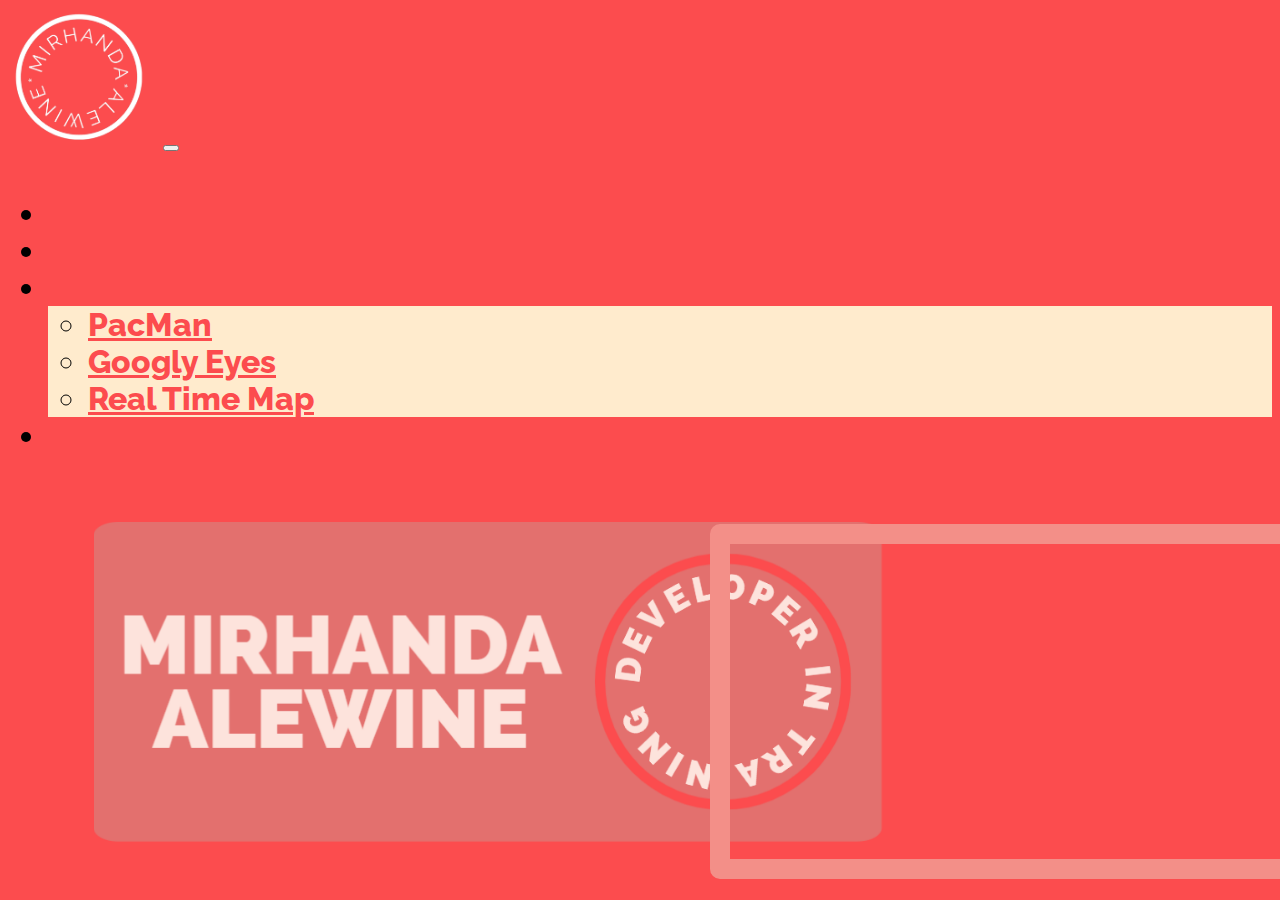
<file: index.html>
<!DOCTYPE html>
<html lang="en">
<head>
    <meta charset="UTF-8">
    <title>Mirhanda Alewine</title>
</head>
<body>
    <link href="https://cdn.jsdelivr.net/npm/bootstrap@5.1.3/dist/css/bootstrap.min.css" rel="stylesheet" integrity="sha384-1BmE4kWBq78iYhFldvKuhfTAU6auU8tT94WrHftjDbrCEXSU1oBoqyl2QvZ6jIW3" crossorigin="anonymous">
    <link href="styles.css" rel="stylesheet">

    <!--navigation bar-->
    <nav class="navbar navbar-expand-lg navbar-dark">
        <div class="container-fluid">
        <a class="navbar-brand" href="#">
            <img src="logo.png" width="140px" height="140px">
        </a>
        <button class="navbar-toggler" type="button" data-bs-toggle="collapse" data-bs-target="#navbarSupportedContent" aria-controls="navbarSupportedContent" aria-expanded="false" aria-label="Toggle navigation">
            <span class="navbar-toggler-icon"></span>
        </button>
        <div class="collapse navbar-collapse" id="navbarSupportedContent">
            <ul class="navbar-nav me-auto mb-2 mb-lg-0">
            <li class="nav-item">
                <a class="nav-link active" aria-current="page" href="index.html">HOME</a>
            </li>
            <li class="nav-item">
                <a class="nav-link" href="about.html">WHO'S THAT GIRL?</a>
            </li>
            <li class="nav-item dropdown">
                <a class="nav-link dropdown-toggle" href="#" id="navbarDropdown" role="button" data-bs-toggle="dropdown" aria-expanded="false">
                DOING THE WORK
                </a>
                <ul class="dropdown-menu" aria-labelledby="navbarDropdown">
                <li><a class="dropdown-item" href="pacman.html">PacMan</a></li>
                <li><a class="dropdown-item" href="eyes.html">Googly Eyes</a></li>
                <li><a class="dropdown-item" href="map.html">Real Time Map</a></li>
                </ul>
            </li>
            <li class="nav-item">
                <a class="nav-link" href="contact.html">LET'S CHAT</a>
            </li>
            </ul>
        </div>
        </div>
    </nav>

    <main class="home-grid">
        <div class="homepage">
            <img src="homepage.png" height="350px" width="903px">
        </div>
        <div class="intro-video">
            <iframe width="550" height="315" src="https://www.youtube.com/embed/ma3a-5VOM5E" class="frame-border" title="YouTube video player" frameborder="0" allow="accelerometer; autoplay; clipboard-write; encrypted-media; gyroscope; picture-in-picture" allowfullscreen></iframe>
        </div>
    </main>

    <script src="https://cdn.jsdelivr.net/npm/bootstrap@5.1.3/dist/js/bootstrap.bundle.min.js" integrity="sha384-ka7Sk0Gln4gmtz2MlQnikT1wXgYsOg+OMhuP+IlRH9sENBO0LRn5q+8nbTov4+1p" crossorigin="anonymous"></script>
</body>
</html>
</file>
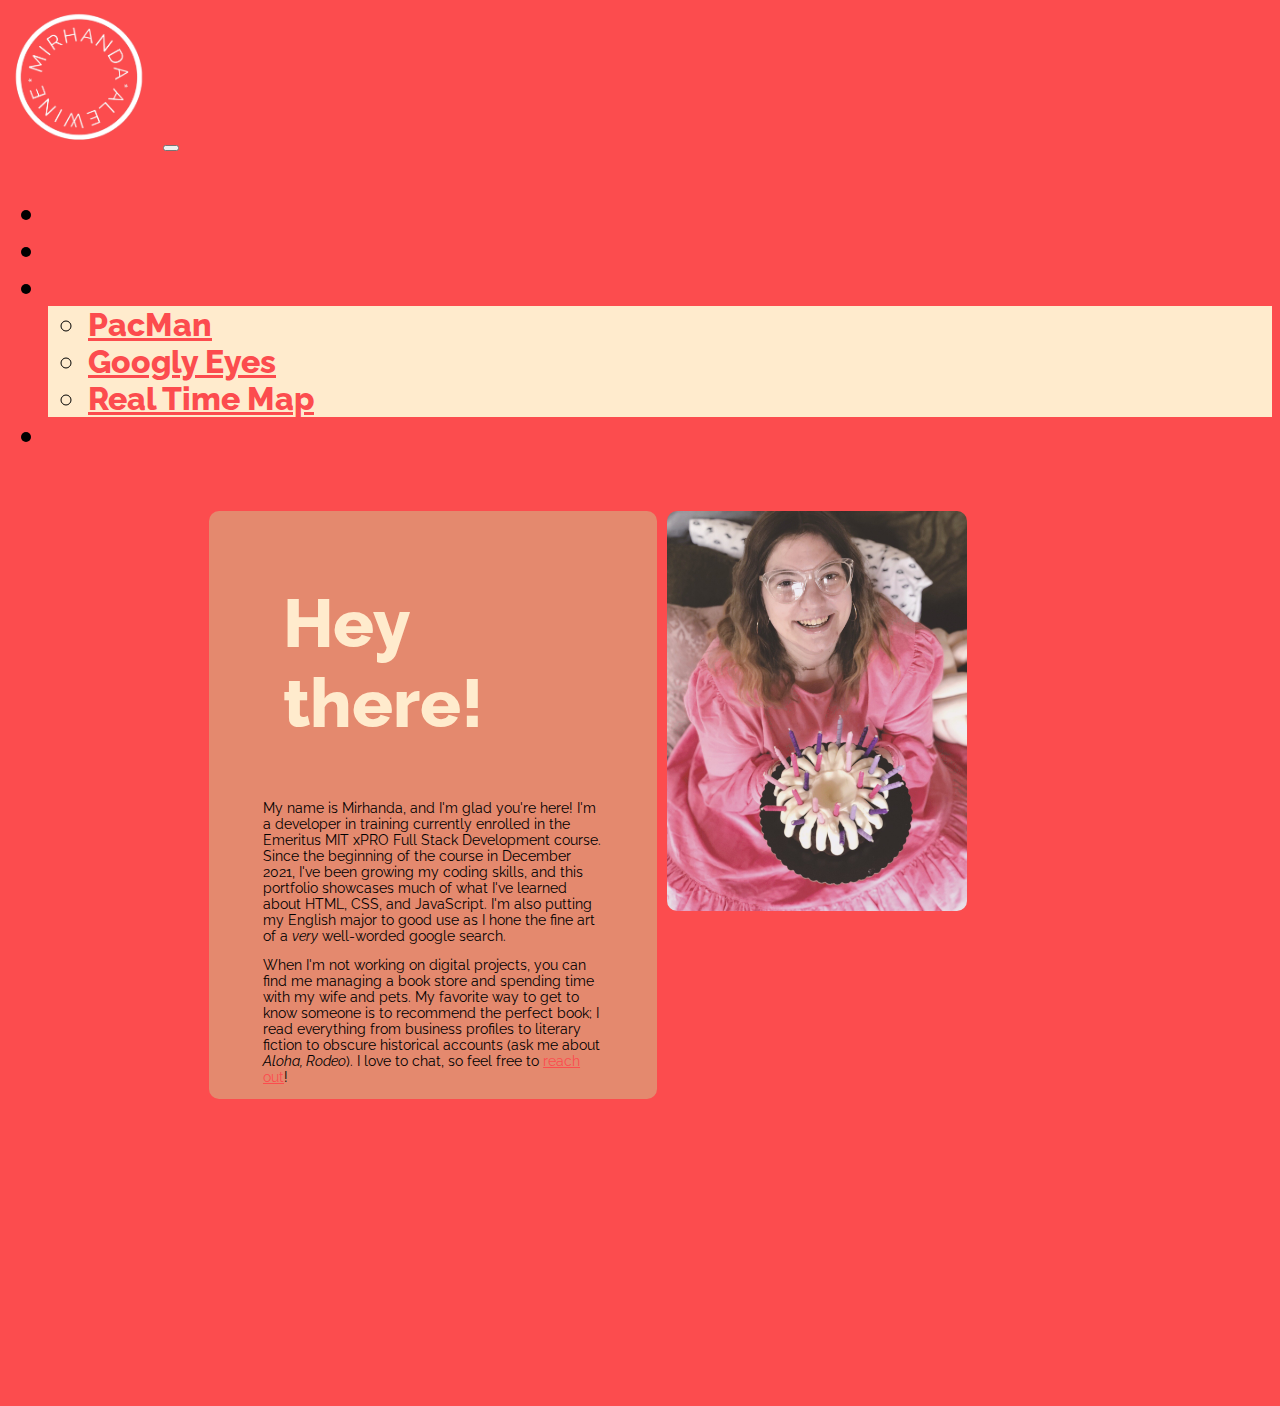
<file: about.html>
<!DOCTYPE html>
<html lang="en">
<head>
    <meta charset="UTF-8">
    <title>Mirhanda Alewine</title>
</head>
<body>
    <link href="https://cdn.jsdelivr.net/npm/bootstrap@5.1.3/dist/css/bootstrap.min.css" rel="stylesheet" integrity="sha384-1BmE4kWBq78iYhFldvKuhfTAU6auU8tT94WrHftjDbrCEXSU1oBoqyl2QvZ6jIW3" crossorigin="anonymous">
    <link href="styles.css" rel="stylesheet">

    <!--navigation bar-->
    <nav class="navbar navbar-expand-lg navbar-dark">
        <div class="container-fluid">
        <a class="navbar-brand" href="#">
            <img src="logo.png" width="140px" height="140px">
        </a>
        <button class="navbar-toggler" type="button" data-bs-toggle="collapse" data-bs-target="#navbarSupportedContent" aria-controls="navbarSupportedContent" aria-expanded="false" aria-label="Toggle navigation">
            <span class="navbar-toggler-icon"></span>
        </button>
        <div class="collapse navbar-collapse" id="navbarSupportedContent">
            <ul class="navbar-nav me-auto mb-2 mb-lg-0">
            <li class="nav-item">
                <a class="nav-link" aria-current="page" href="index.html">HOME</a>
            </li>
            <li class="nav-item">
                <a class="nav-link active" href="about.html">WHO'S THAT GIRL?</a>
            </li>
            <li class="nav-item dropdown">
                <a class="nav-link dropdown-toggle" href="#" id="navbarDropdown" role="button" data-bs-toggle="dropdown" aria-expanded="false">
                DOING THE WORK
                </a>
                <ul class="dropdown-menu" aria-labelledby="navbarDropdown">
                <li><a class="dropdown-item" href="pacman.html">PacMan</a></li>
                <li><a class="dropdown-item" href="eyes.html">Googly Eyes</a></li>
                <li><a class="dropdown-item" href="map.html">Real Time Map</a></li>
                </ul>
            </li>
            <li class="nav-item">
                <a class="nav-link" href="contact.html">LET'S CHAT</a>
            </li>
            </ul>
        </div>
        </div>
    </nav>

    <main class="about-grid">
    <div class="text-box"></div>
    <div class="bio">
        <br><h2>Hey there! </h2>
        <p>My name is Mirhanda, and I'm glad you're here! I'm a developer in training currently enrolled in the Emeritus MIT xPRO Full Stack Development course. Since the beginning of the course in December 2021, I've been growing my coding skills, and this portfolio showcases much of what I've learned about HTML, CSS, and JavaScript. I'm also putting my English major to good use as I hone the fine art of a <i>very</i> well-worded google search.</p><p>When I'm not working on digital projects, you can find me managing a book store and spending time with my wife and pets. My favorite way to get to know someone is to recommend the perfect book; I read everything from business profiles to literary fiction to obscure historical accounts (ask me about <i>Aloha, Rodeo</i>). I love to chat, so feel free to <a href="contact.html">reach out</a>!</p>
    </div>

    <div class="bio-image">
        <img src="bio-image.JPG" class="bio-image" height="400px" width="300px">
    </div>
    </main>

    <script src="https://cdn.jsdelivr.net/npm/bootstrap@5.1.3/dist/js/bootstrap.bundle.min.js" integrity="sha384-ka7Sk0Gln4gmtz2MlQnikT1wXgYsOg+OMhuP+IlRH9sENBO0LRn5q+8nbTov4+1p" crossorigin="anonymous"></script>
</body>
</html>
</file>
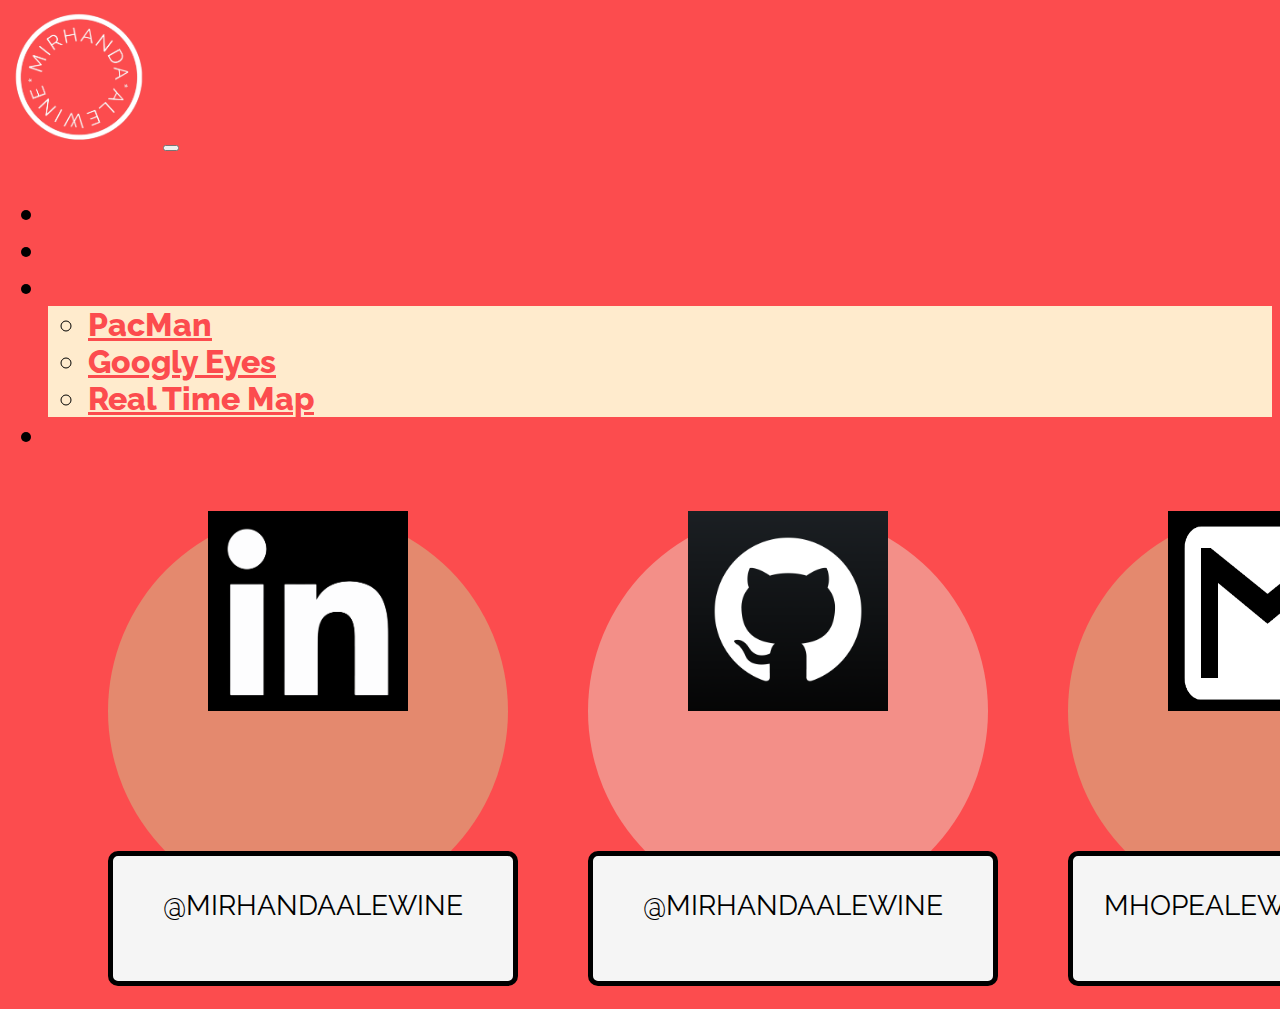
<file: contact.html>
<!DOCTYPE html>
<html lang="en">
<head>
    <meta charset="UTF-8">
    <title>Mirhanda Alewine</title>
</head>
<body>
    <link href="https://cdn.jsdelivr.net/npm/bootstrap@5.1.3/dist/css/bootstrap.min.css" rel="stylesheet" integrity="sha384-1BmE4kWBq78iYhFldvKuhfTAU6auU8tT94WrHftjDbrCEXSU1oBoqyl2QvZ6jIW3" crossorigin="anonymous">
    <link href="styles.css" rel="stylesheet">

    <!--navigation bar-->
    <nav class="navbar navbar-expand-lg navbar-dark">
        <div class="container-fluid">
        <a class="navbar-brand" href="#">
            <img src="logo.png" width="140px" height="140px">
        </a>
        <button class="navbar-toggler" type="button" data-bs-toggle="collapse" data-bs-target="#navbarSupportedContent" aria-controls="navbarSupportedContent" aria-expanded="false" aria-label="Toggle navigation">
            <span class="navbar-toggler-icon"></span>
        </button>
        <div class="collapse navbar-collapse" id="navbarSupportedContent">
            <ul class="navbar-nav me-auto mb-2 mb-lg-0">
            <li class="nav-item">
                <a class="nav-link" aria-current="page" href="index.html">HOME</a>
            </li>
            <li class="nav-item">
                <a class="nav-link" href="about.html">WHO'S THAT GIRL?</a>
            </li>
            <li class="nav-item dropdown">
                <a class="nav-link dropdown-toggle" href="#" id="navbarDropdown" role="button" data-bs-toggle="dropdown" aria-expanded="false">
                DOING THE WORK
                </a>
                <ul class="dropdown-menu" aria-labelledby="navbarDropdown">
                <li><a class="dropdown-item" href="pacman.html">PacMan</a></li>
                <li><a class="dropdown-item" href="eyes.html">Googly Eyes</a></li>
                <li><a class="dropdown-item" href="map.html">Real Time Map</a></li>
                </ul>
            </li>
            <li class="nav-item">
                <a class="nav-link active" href="contact.html">LET'S CHAT</a>
            </li>
            </ul>
        </div>
        </div>
    </nav>

    <main class="contact-grid">
        <div class="linkedIn-logo"><a href="https://www.linkedin.com/in/mirhandaalewine/" target="_blank"><img src="linkedin.png" height="200px" width="200px"></a></div>
        <div class="linkedIn-info"><br>@MIRHANDAALEWINE</div>
        <div class="github-logo"><a href="https://github.com/mirhandaalewine" target="_blank"><img src="github.png" height="200px" width="200px"></a></div>
        <div class="github-info"><br>@MIRHANDAALEWINE</div>
        <div class="email-logo"><img src="email.png" height="200px" width="200px"></div>
        <div class="email-info"><br>MHOPEALEWINE@GMAIL</div>
    </main>
    

    <script src="https://cdn.jsdelivr.net/npm/bootstrap@5.1.3/dist/js/bootstrap.bundle.min.js" integrity="sha384-ka7Sk0Gln4gmtz2MlQnikT1wXgYsOg+OMhuP+IlRH9sENBO0LRn5q+8nbTov4+1p" crossorigin="anonymous"></script>
</body>
</html>
</file>
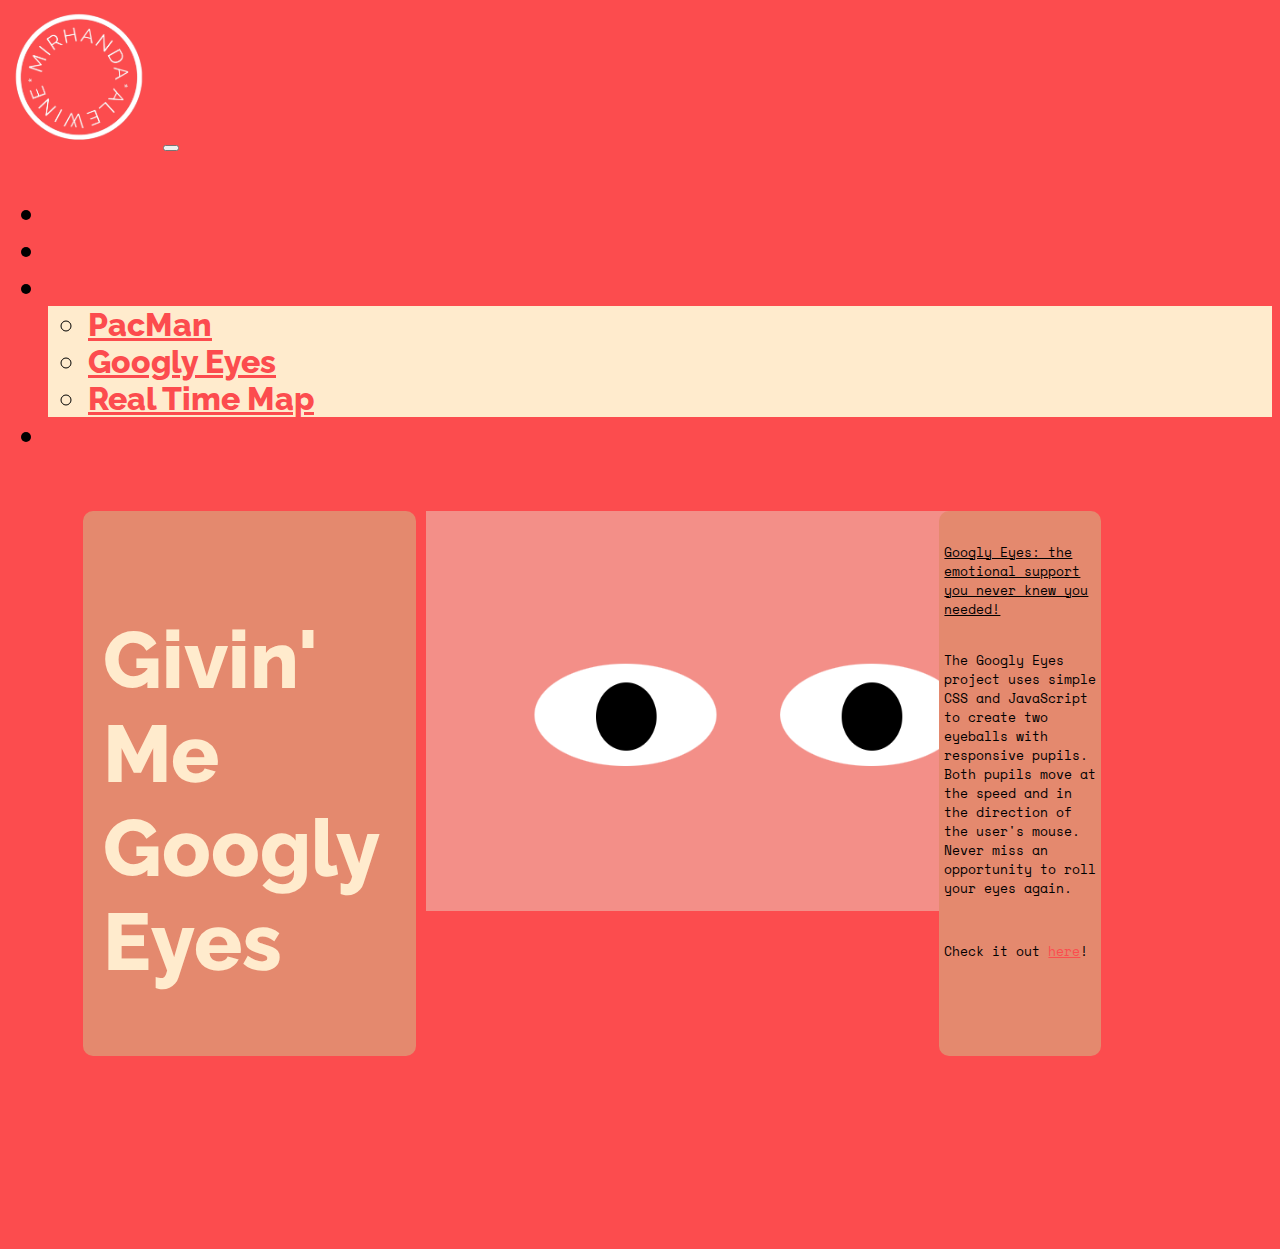
<file: eyes.html>
<!DOCTYPE html>
<html lang="en">
<head>
    <meta charset="UTF-8">
    <title>Mirhanda Alewine</title>
</head>
<body>
    <link href="https://cdn.jsdelivr.net/npm/bootstrap@5.1.3/dist/css/bootstrap.min.css" rel="stylesheet" integrity="sha384-1BmE4kWBq78iYhFldvKuhfTAU6auU8tT94WrHftjDbrCEXSU1oBoqyl2QvZ6jIW3" crossorigin="anonymous">
    <link href="styles.css" rel="stylesheet">

    <!--navigation bar-->
    <nav class="navbar navbar-expand-lg navbar-dark">
        <div class="container-fluid">
        <a class="navbar-brand" href="#">
            <img src="logo.png" width="140px" height="140px">
        </a>
        <button class="navbar-toggler" type="button" data-bs-toggle="collapse" data-bs-target="#navbarSupportedContent" aria-controls="navbarSupportedContent" aria-expanded="false" aria-label="Toggle navigation">
            <span class="navbar-toggler-icon"></span>
        </button>
        <div class="collapse navbar-collapse" id="navbarSupportedContent">
            <ul class="navbar-nav me-auto mb-2 mb-lg-0">
            <li class="nav-item">
                <a class="nav-link" aria-current="page" href="index.html">HOME</a>
            </li>
            <li class="nav-item">
                <a class="nav-link" href="about.html">WHO'S THAT GIRL?</a>
            </li>
            <li class="nav-item dropdown">
                <a class="nav-link active dropdown-toggle" href="#" id="navbarDropdown" role="button" data-bs-toggle="dropdown" aria-expanded="false">
                DOING THE WORK
                </a>
                <ul class="dropdown-menu" aria-labelledby="navbarDropdown">
                <li><a class="dropdown-item" href="pacman.html">PacMan</a></li>
                <li><a class="dropdown-item" href="eyes.html">Googly Eyes</a></li>
                <li><a class="dropdown-item" href="map.html">Real Time Map</a></li>
                </ul>
            </li>
            <li class="nav-item">
                <a class="nav-link" href="contact.html">LET'S CHAT</a>
            </li>
            </ul>
        </div>
        </div>
    </nav>

    <main class="project-grid">

    <div class="title">
        <br><br><h2> Givin' Me Googly Eyes</h2>
    </div>
    <div class="image">
        <img src="eyes.png" clas="image" height="400" width="650">
    </div>
    <div class="description">
        <p><br><u>Googly Eyes: the emotional support you never knew you needed!</u><br><br></p>
        <p>The Googly Eyes project uses simple CSS and JavaScript to create two eyeballs with responsive pupils. Both pupils move at the speed and in the direction of the user's mouse. Never miss an opportunity to roll your eyes again.</p><br>
        <p>Check it out <a href="https://mirhandaalewine.github.io/googlyEyes/" target="_blank">here</a>!</p>
    </div>

    </main>
    <script src="https://cdn.jsdelivr.net/npm/bootstrap@5.1.3/dist/js/bootstrap.bundle.min.js" integrity="sha384-ka7Sk0Gln4gmtz2MlQnikT1wXgYsOg+OMhuP+IlRH9sENBO0LRn5q+8nbTov4+1p" crossorigin="anonymous"></script>
</body>
</html>
</file>
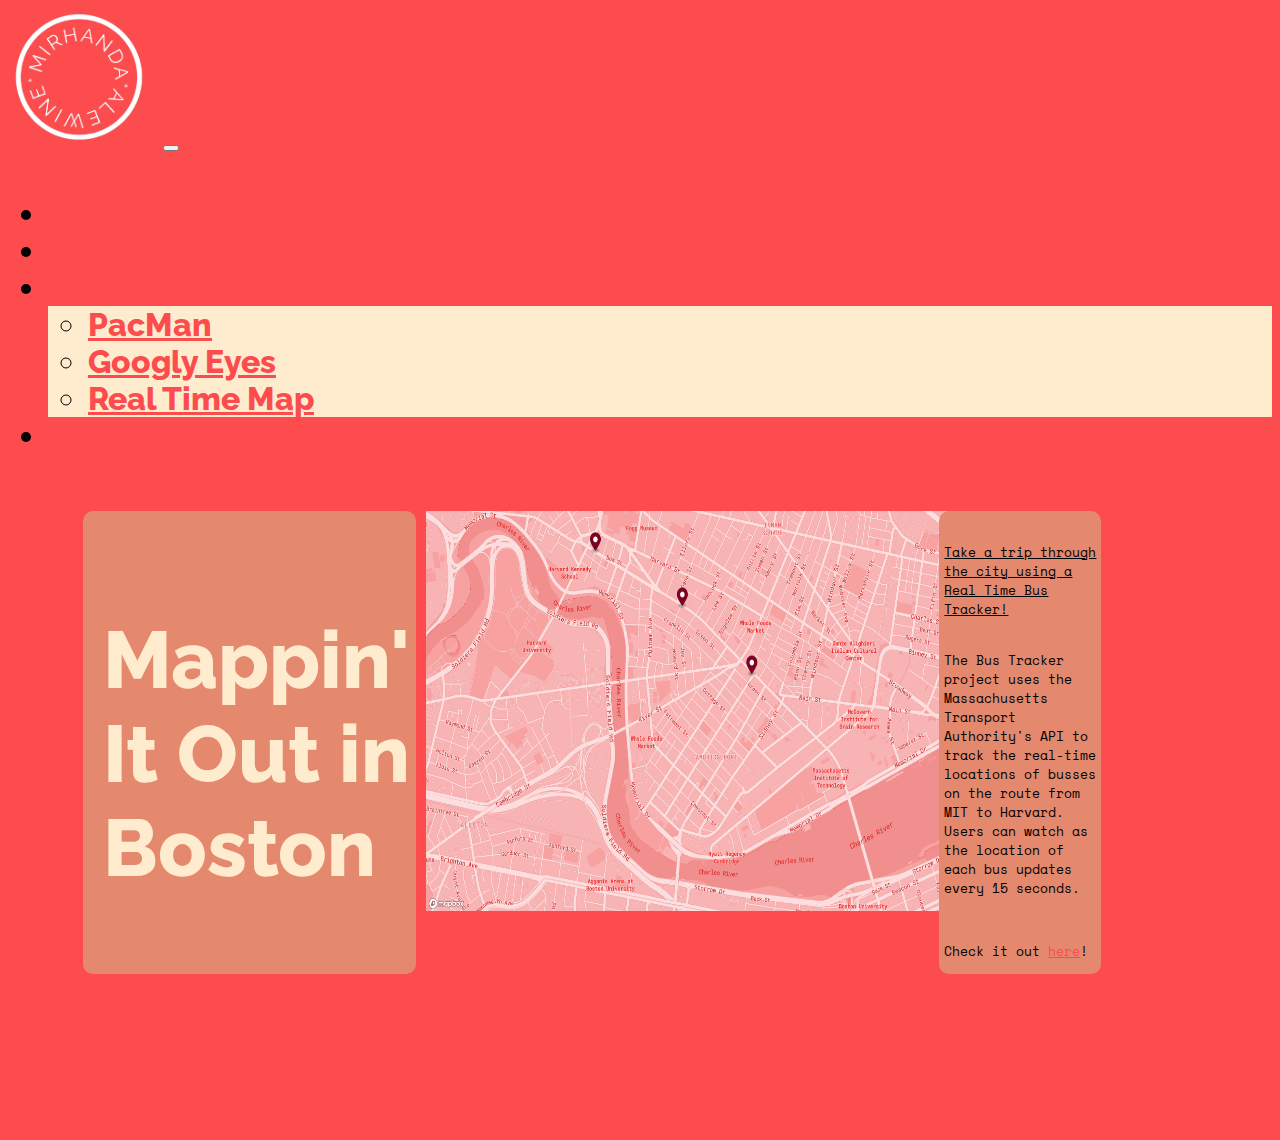
<file: map.html>
<!DOCTYPE html>
<html lang="en">
<head>
    <meta charset="UTF-8">
    <title>Mirhanda Alewine</title>
</head>
<body>
    <link href="https://cdn.jsdelivr.net/npm/bootstrap@5.1.3/dist/css/bootstrap.min.css" rel="stylesheet" integrity="sha384-1BmE4kWBq78iYhFldvKuhfTAU6auU8tT94WrHftjDbrCEXSU1oBoqyl2QvZ6jIW3" crossorigin="anonymous">
    <link href="styles.css" rel="stylesheet">

    <!--navigation bar-->
    <nav class="navbar navbar-expand-lg navbar-dark">
        <div class="container-fluid">
        <a class="navbar-brand" href="#">
            <img src="logo.png" width="140px" height="140px">
        </a>
        <button class="navbar-toggler" type="button" data-bs-toggle="collapse" data-bs-target="#navbarSupportedContent" aria-controls="navbarSupportedContent" aria-expanded="false" aria-label="Toggle navigation">
            <span class="navbar-toggler-icon"></span>
        </button>
        <div class="collapse navbar-collapse" id="navbarSupportedContent">
            <ul class="navbar-nav me-auto mb-2 mb-lg-0">
            <li class="nav-item">
                <a class="nav-link" aria-current="page" href="index.html">HOME</a>
            </li>
            <li class="nav-item">
                <a class="nav-link" href="about.html">WHO'S THAT GIRL?</a>
            </li>
            <li class="nav-item dropdown">
                <a class="nav-link active dropdown-toggle" href="#" id="navbarDropdown" role="button" data-bs-toggle="dropdown" aria-expanded="false">
                DOING THE WORK
                </a>
                <ul class="dropdown-menu" aria-labelledby="navbarDropdown">
                <li><a class="dropdown-item" href="pacman.html">PacMan</a></li>
                <li><a class="dropdown-item" href="eyes.html">Googly Eyes</a></li>
                <li><a class="dropdown-item" href="map.html">Real Time Map</a></li>
                </ul>
            </li>
            <li class="nav-item">
                <a class="nav-link" href="contact.html">LET'S CHAT</a>
            </li>
            </ul>
        </div>
        </div>
    </nav>

    <main class="project-grid">

        <div class="title">
            <br><br><h2>Mappin' It Out in Boston</h2>
        </div>
        <div class="image">
            <img src="map.png" class="image" height="400" width="650">
        </div>
        <div class="description">
            <p><br><u>Take a trip through the city using a Real Time Bus Tracker!</u><br><br></p>
            <p>The Bus Tracker project uses the Massachusetts Transport Authority's API to track the real-time locations of busses on the route from MIT to Harvard. Users can watch as the location of each bus updates every 15 seconds.</p><br>
            <p>Check it out <a href="https://mirhandaalewine.github.io/realTimeBusTracker/" target="_blank">here</a>!</p>
        </div>
    
    </main>
    <script src="https://cdn.jsdelivr.net/npm/bootstrap@5.1.3/dist/js/bootstrap.bundle.min.js" integrity="sha384-ka7Sk0Gln4gmtz2MlQnikT1wXgYsOg+OMhuP+IlRH9sENBO0LRn5q+8nbTov4+1p" crossorigin="anonymous"></script>
</body>
</html>
</file>
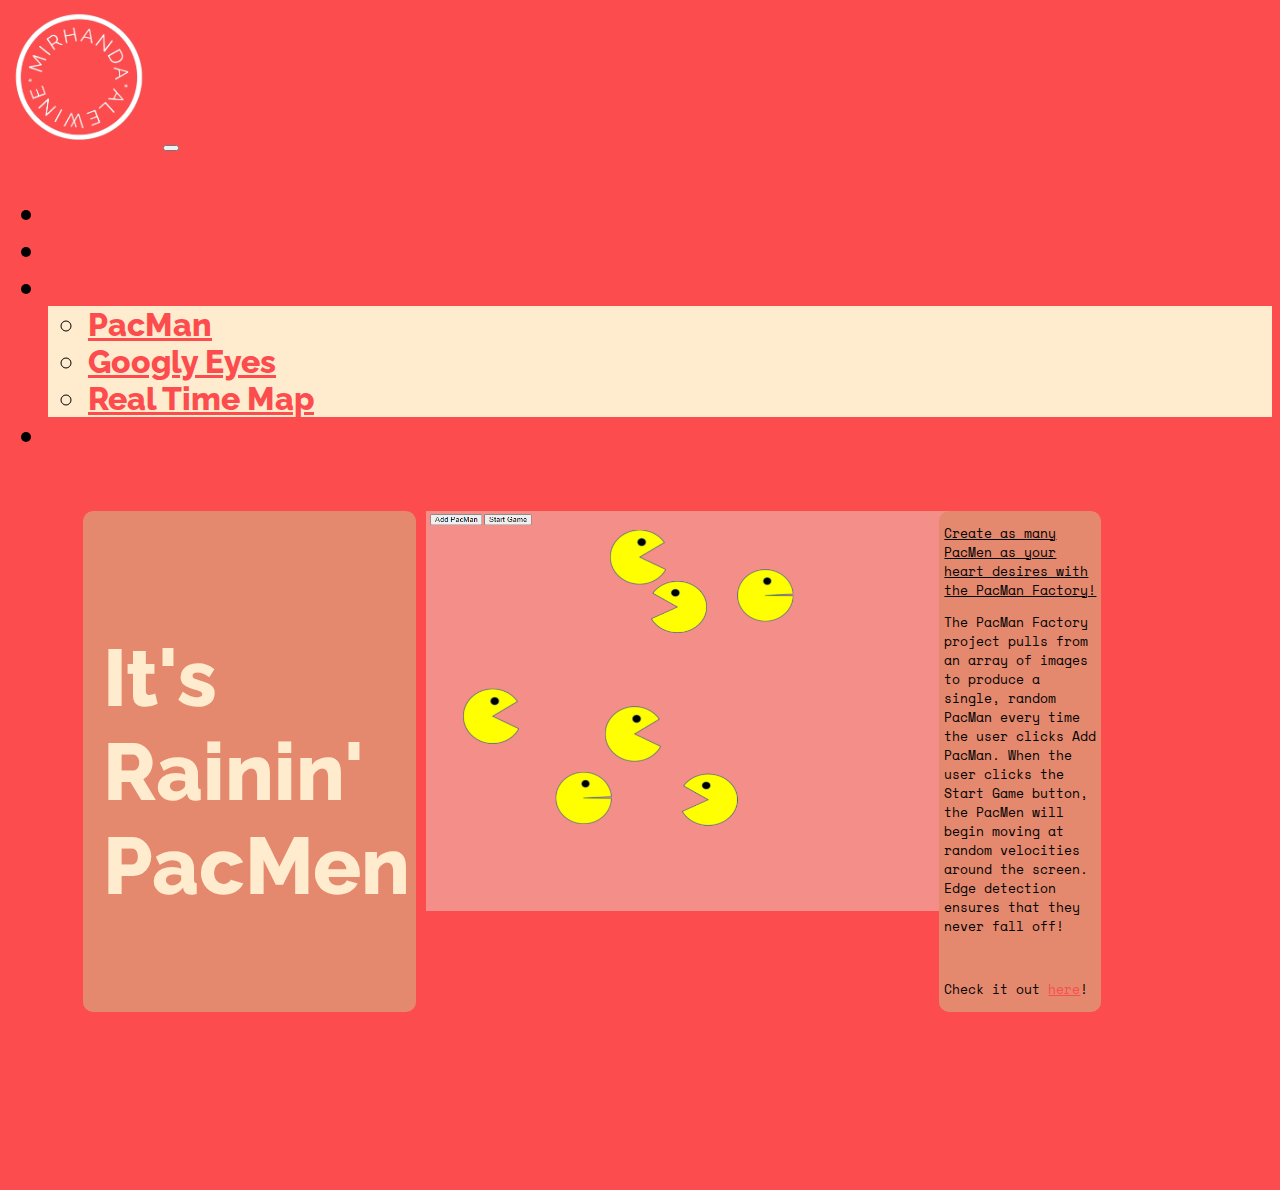
<file: pacman.html>
<!DOCTYPE html>
<html lang="en">
<head>
    <meta charset="UTF-8">
    <title>Mirhanda Alewine</title>
</head>
<body>
    <link href="https://cdn.jsdelivr.net/npm/bootstrap@5.1.3/dist/css/bootstrap.min.css" rel="stylesheet" integrity="sha384-1BmE4kWBq78iYhFldvKuhfTAU6auU8tT94WrHftjDbrCEXSU1oBoqyl2QvZ6jIW3" crossorigin="anonymous">
    <link href="styles.css" rel="stylesheet">

    <!--navigation bar-->
    <nav class="navbar navbar-expand-lg navbar-dark">
        <div class="container-fluid">
        <a class="navbar-brand" href="#">
            <img src="logo.png" width="140px" height="140px">
        </a>
        <button class="navbar-toggler" type="button" data-bs-toggle="collapse" data-bs-target="#navbarSupportedContent" aria-controls="navbarSupportedContent" aria-expanded="false" aria-label="Toggle navigation">
            <span class="navbar-toggler-icon"></span>
        </button>
        <div class="collapse navbar-collapse" id="navbarSupportedContent">
            <ul class="navbar-nav me-auto mb-2 mb-lg-0">
            <li class="nav-item">
                <a class="nav-link" aria-current="page" href="index.html">HOME</a>
            </li>
            <li class="nav-item">
                <a class="nav-link" href="about.html">WHO'S THAT GIRL?</a>
            </li>
            <li class="nav-item dropdown">
                <a class="nav-link active dropdown-toggle" href="#" id="navbarDropdown" role="button" data-bs-toggle="dropdown" aria-expanded="false">
                DOING THE WORK
                </a>
                <ul class="dropdown-menu" aria-labelledby="navbarDropdown">
                <li><a class="dropdown-item" href="pacman.html">PacMan</a></li>
                <li><a class="dropdown-item" href="eyes.html">Googly Eyes</a></li>
                <li><a class="dropdown-item" href="map.html">Real Time Map</a></li>
                </ul>
            </li>
            <li class="nav-item">
                <a class="nav-link" href="contact.html">LET'S CHAT</a>
            </li>
            </ul>
        </div>
        </div>
    </nav>

    <main class="project-grid">

        <div class="title">
            <br><br><br><h2>It's Rainin' PacMen</h2>
        </div>
        <div class="image">
            <img src="pacman.png" class="image" height="400" width="650">
        </div>
        <div class="description">
            <p><u>Create as many PacMen as your heart desires with the PacMan Factory!</u><br></p>
            <p>The PacMan Factory project pulls from an array of images to produce a single, random PacMan every time the user clicks Add PacMan. When the user clicks the Start Game button, the PacMen will begin moving at random velocities around the screen. Edge detection ensures that they never fall off!</p><br>
            <p>Check it out <a href="https://mirhandaalewine.github.io/pacManFactory/" target="_blank">here</a>!</p>
        </div>
    
    </main>

    <script src="https://cdn.jsdelivr.net/npm/bootstrap@5.1.3/dist/js/bootstrap.bundle.min.js" integrity="sha384-ka7Sk0Gln4gmtz2MlQnikT1wXgYsOg+OMhuP+IlRH9sENBO0LRn5q+8nbTov4+1p" crossorigin="anonymous"></script>
</body>
</html>
</file>
<file: styles.css>
@import url('https://fonts.googleapis.com/css2?family=Merriweather:wght@900&family=Raleway:wght@500&family=Smokum&family=Space+Mono&display=swap');

body {
    background-color: #FC4C4E;
}

h2 {
    font-family: 'Raleway', sans-serif;
    color: blanchedalmond;
    font-size: 5em;
    font-weight: 800;
    padding-left: 20px;
}

::selection {
    background: black;
    color: blanchedalmond;
}

.navbar {
    background-color: #FC4C4E;
    font-family: 'Raleway', sans-serif;
    font-size: 2em;
    font-weight: 800;
}

.navbar-brand {
    font-size: 2em;
}

.dropdown-menu {
    font-family: 'Raleway', sans-serif;
    background-color: blanchedalmond;
}

.dropdown-menu:hover {
    background-color: #f38f88;
}

a:link {
    color:#FC4C4E;
}

a:visited {
    color:#61241f;
}

.rounded-edges {
    border-radius: 10px;
}

.home-grid {
    display: grid;
    grid-template-columns: repeat(9, 1fr);
}

.homepage {
    grid-column: 1 / 4;
    padding-left: 30px;
    padding-top: 20px;
}

.intro-video {
    grid-column: 6 / 8;
    padding-top: 38px;
}

.frame-border {
    border-style: solid;
    border-width: 20px;
    border-color:#f38f88;
    border-radius: 10px;
}

.about-grid {
    display: grid;
    grid-template-columns: repeat(7, 1fr);
    grid-template-rows: repeat(3, 1fr);
    gap: 10px;
    padding-left: 3em;
    padding-top: 25px;
}

.text-box {
    grid-column: 2 / 5;
    grid-row: 1 / 3;
    background:#e4896e;
    border-radius: 10px;
}

.bio {
    grid-column: 2 / 5;
    grid-row: 1 / 3;
    font-size: 0.85em;
    font-family: 'Raleway', sans-serif;
    padding-left: 4em;
    padding-right: 4em;
}

.bio-image {
    grid-column: 5 / 5;
    grid-row: 1 / 3;
    border-radius: 10px;
}

.project-grid {
    display: grid;
    grid-template-columns: repeat(7, 1fr);
    grid-template-rows: repeat(4, 1fr);
    gap: 10px;
    padding-left: 75px;
    padding-top: 25px;
}

.title {
    grid-column: 1 / 3;
    grid-row: 1 / 4;
    background-color:#e4896e;
    border-radius: 10px;
}

.description {
    grid-column: 6;
    grid-row: 1 / 4;
    background-color:#e4896e;
    font-family: 'Space Mono', monospace;
    font-size: .8em;
    padding-left: 5px;
    border-radius: 10px;
}

.image {
    grid-column: 3 / 6;
    grid-row: 1 / 4;
    padding-right: 10px;
}

.contact-grid {
    display: grid;
    grid-template-columns: repeat(6, 220px);
    grid-template-rows: repeat(3, 150px);
    gap: 20px;
    padding-left: 100px;
    padding-top: 25px;
}

.linkedIn-logo {
    grid-column: 1 / 2;
    grid-row: 1 / 2;
    width: 400px;
    height: 400px;
    border-radius: 50%;
    background:#e4896e;
    display: flex;
    justify-content: center;
}

.linkedIn-info {
    grid-column: 1 / 2;
    grid-row: 3;
    width: 400px;
    height: 125px;
    border-radius: 10px;
    background: whitesmoke;
    text-align: center;
    font-size: 1.75em;
    font-family: 'Raleway', sans-serif;
    border-color: black;
    border-width: 5px;
    border-style: solid;
}

.github-logo {
    grid-column: 3 / 4;
    grid-row: 1 / 2;
    width: 400px;
    height: 400px;
    border-radius: 50%;
    background:#f38f88;
    display: flex;
    justify-content: center;
}

.github-info {
    grid-column: 3 / 4;
    grid-row: 3;
    width: 400px;
    height: 125px;
    border-radius: 10px;
    background: whitesmoke;
    text-align: center;
    font-size: 1.75em;
    font-family: 'Raleway', sans-serif;
    border-color: black;
    border-width: 5px;
    border-style: solid;
}

.email-logo {
    grid-column: 5 / 6;
    grid-row: 1 / 2;
    width: 400px;
    height: 400px;
    border-radius: 50%;
    background:#e4896e;
    display: flex;
    justify-content: center;
}

.email-info {
    grid-column: 5 / 6;
    grid-row: 3;
    width: 400px;
    height: 125px;
    border-radius: 10px;
    background: whitesmoke;
    text-align: center;
    font-size: 1.75em;
    font-family: 'Raleway', sans-serif;
    border-color: black;
    border-width: 5px;
    border-style: solid;
}
</file>
